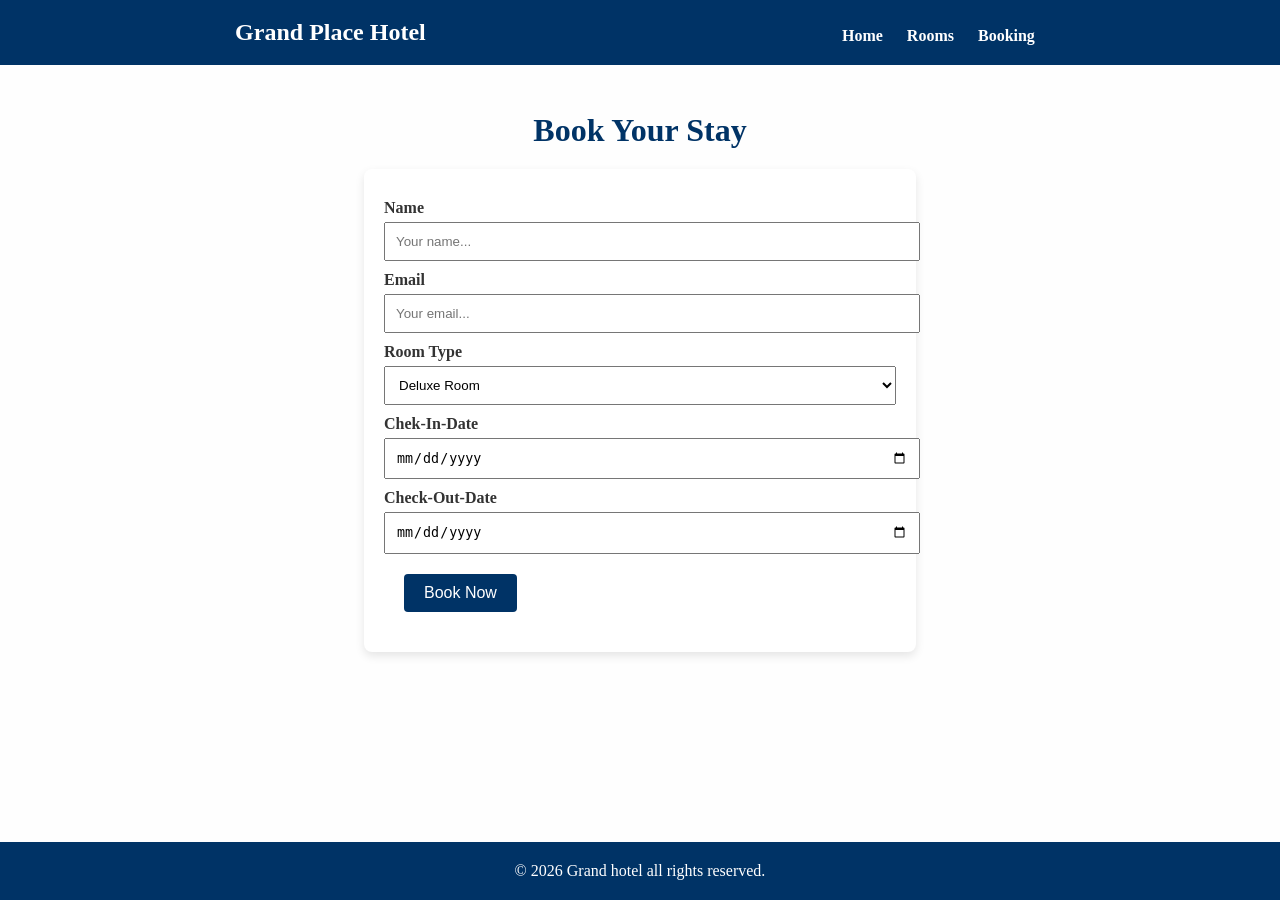
<file: booking.html>
<!DOCTYPE html>
<html lang="en">
<head>
    <meta charset="UTF-8">
    <meta name="viewport" content="width=device-width, initial-scale=1.0">
    <title>Booking</title>
    <link rel="stylesheet" href="style.css">
</head>
<body>
    <header>
        <div class="brand">
            Grand Place Hotel
        </div>
        <nav>
            <a href="index.html">Home</a>
            <a href="rooms.html">Rooms</a>
            <a href="booking.html">Booking</a>
        </nav>
    </header>
    <main class="container">
        <h2>Book Your Stay</h2>
        <form action="" class="booking-form">
            <label>Name</label>
            <input type="text" name="" id="" placeholder="Your name... " required>

            <label>Email</label>
            <input type="email" name="" id="" placeholder="Your email..." required>

            <label>
                Room Type
            </label>
            <select name="" id="" required>
                <option value="del">Deluxe Room</option>
                <option value="exe">executive Room</option>
                <option value="stand">Standard Room</option>
                <option value="que">Queen Room</option>>
                <option value="kin">King Room</option>
                <option value="sing">Single Room</option>
                <option value="doub">Double Room</option>
            </select>
            <label>Chek-In-Date</label>
            <input type="date" required>

            <label>Check-Out-Date</label>
            <input type="date" required>

            <button typ="submit">Book Now</button>
        </form>
    </main>
    <footer>
        &copy; 2026 Grand hotel all rights reserved.
    </footer>
</body>
</html>
</file>
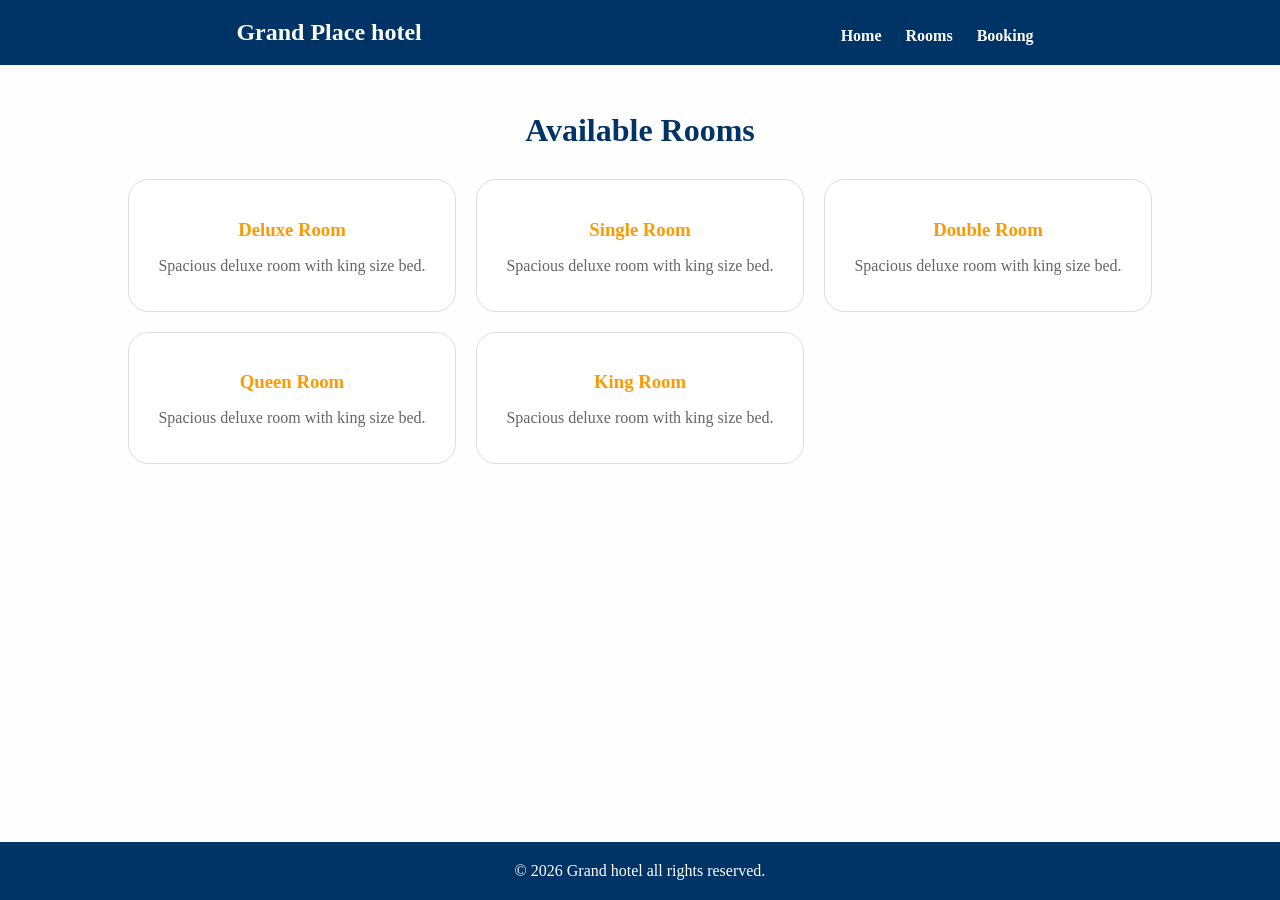
<file: rooms.html>
<!DOCTYPE html>
<html lang="en">
<head>
    <meta charset="UTF-8">
    <meta name="viewport" content="width=device-width, initial-scale=1.0">
    <title>Available Rooms</title>
    <link rel="stylesheet" href="style.css">
</head>
<body>
    <header>
        <div class="brand">
            Grand Place hotel
        </div>
        <nav>
            <a href="index.html">Home</a>
            <a href="rooms.html">Rooms</a>
            <a href="booking.html">Booking</a>
        </nav>
    </header>
    <main class="container">
        <h2>Available Rooms</h2>
        <div class="rooms">
            <div class="card">
                <h3>Deluxe Room</h3>
                <p>Spacious deluxe room with king size bed.</p>
            </div>
            <div class="card">
                <h3>Single Room</h3>
                <p>Spacious deluxe room with king size bed.</p>
            </div>
            <div class="card">
                <h3>Double Room</h3>
                <p>Spacious deluxe room with king size bed.</p>
            </div>
            <div class="card">
                <h3>Queen Room</h3>
                <p>Spacious deluxe room with king size bed.</p>
            </div>
            <div class="card">
                <h3>King Room</h3>
                <p>Spacious deluxe room with king size bed.</p>
            </div>
        </div>
    </main>
    <footer>
        &copy; 2026 Grand hotel all rights reserved.
    </footer>
</body>
</html>
</file>
<file: style.css>
body{
    margin: 0;
    font-family:Georgia, 'Times New Roman', Times, serif;
    background-color:#fefefe;
    color:#333;
    display: flex;
    flex-direction:column;
    min-height: 100vh;
}
header{
    background-color: #003366;
    color:#fff;
    padding:1.2rem 2rem;
    display:flex;
    justify-content:space-around;
    flex-wrap:wrap;
}
.brand{
    font-size:1.5rem;
    font-weight:bold;
}
nav{
    margin-top:0.5rem;
}
nav a{
    color:#fff;
    text-decoration:none;
    margin: 0 10px;
    font-weight:bold;
    transition: color 0.3s;
}
nav a:hover{
    color:#ffcc00;
}

.hero{
    background:url('./Images/hero.jpg') center center/cover no-repeat;
    color:#fff;
    font-weight:bolder;
    text-align:center;
    
    position:relative;
}

.container{
flex:1;
width:80%;
margin:20px auto;
padding: 0 20px;
}
 .container h2{
    text-align:center;
    margin-bottom: 20px;
    font-size: 2rem;
    color:#003366;
 }

 .container p{
    text-align:center;
    color:#555;
 }

 footer{
    text-align: center;
    padding:20px;
    background: #003366;
    color: #fff;
    font-size: 1rem;
 }

 .rooms{
    display: grid;
    gap:20px;
    grid-template-columns: repeat(auto-fit, minmax(260px, 1fr));
    margin-top: 30px;
 }

 .card{
    background: #fff;
    padding: 20px;
    border: 1px solid #ddd;
    text-align: center;
    border-radius: 20px;
 }

 .card:hover{
    transform:translateY(-5px);
    box-shadow: 0 4px 8px rgba(0, 0, 0, 0.1);
 }

 .card h3{
    color:#ff9900;
    margin-bottom: 10px;
 }

 .card p{
    color:#666;
 }

 .booking-form{
   width: 50%;
   margin: 0 auto;
   background: #fff;
   padding: 20px;
   border-radius: 8px;
   box-shadow: 0  4px   10px  rgba(0, 0, 0, 0.1);   
 }

 .booking-form label{
   font-weight: bold;
   display: block;
   margin: 10px   0  5px;
 }

 .booking-form input,select{
   width: 100%;
   padding:10px;
 }
 
 button{
   background: #003366;
   color: #fff;
   padding:10px 20px;
   border: none;
   font-size: 1rem;
   border-radius: 4px;
   transition: background 0.3s;
   margin: 20px;
 }

 button:hover{
   background: #053b71;
 }
</file>
